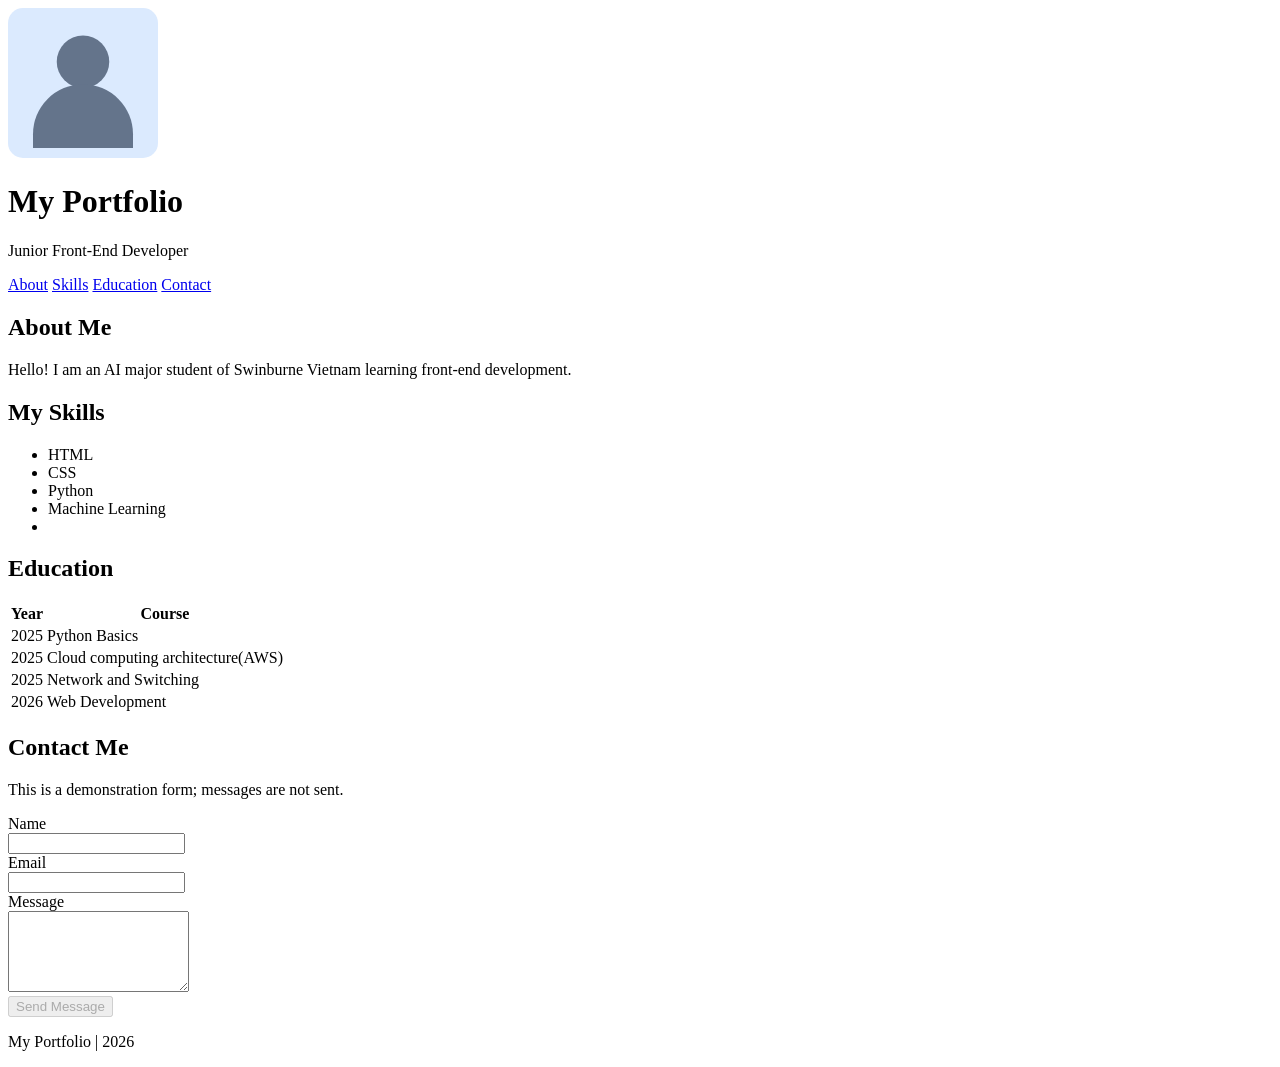
<file: portfolio_html_css/task-1/index.html>
<!DOCTYPE html>
<html lang="en">
<head>
    <meta charset="UTF-8">
    <meta name="viewport" content="width=device-width, initial-scale=1.0">
    <title>My Portfolio</title>
</head>
<body>
    <header>
        <img src="profile.svg" alt="Placeholder profile picture" width="150">
        <h1>My Portfolio</h1>
        <p>Junior Front-End Developer</p>
    </header>
    <nav>
        <a href="#about">About</a>
        <a href="#skills">Skills</a>
        <a href="#education">Education</a>
        <a href="#contact">Contact</a>
    </nav>
    <main>
        <section id="about">
            <h2>About Me</h2>
            <p>Hello! I am an AI major student of Swinburne Vietnam learning front-end development.</p>
        </section>
        <section id="skills">
            <h2>My Skills</h2>
            <ul>
                <li>HTML</li>
                <li>CSS</li>
                <li>Python</li>
                <li>Machine Learning</li>
                <li></li>
            </ul>
        </section>
        <section id="education">
            <h2>Education</h2>
            <table>
                <thead>
                    <tr>
                        <th scope="col">Year</th>
                        <th scope="col">Course</th>
                    </tr>
                </thead>
                <tbody>
                    <tr>
                        <td>2025</td>
                        <td>Python Basics</td>
                    </tr>
                    <tr>
                        <td>2025</td>
                        <td>Cloud computing architecture(AWS)</td>
                    </tr>
                    <tr>
                        <td>2025</td>
                        <td>Network and Switching</td>
                    </tr>
                    <tr>
                        <td>2026</td>
                        <td>Web Development</td>
                    </tr>
                </tbody>
            </table>
        </section>
        <section id="contact">
            <h2>Contact Me</h2>
            <form>
                <p>This is a demonstration form; messages are not sent.</p>
                <label for="name">Name</label><br>
                <input type="text" id="name" name="name" required><br>
                <label for="email">Email</label><br>
                <input type="email" id="email" name="email" required><br>
                <label for="message">Message</label><br>
                <textarea id="message" name="message" rows="5" required></textarea><br>
                <button type="submit" disabled>Send Message</button>
            </form>
        </section>
    </main>
    <footer>
        <p>My Portfolio | 2026</p>
    </footer>
</body>
</html>
</file>
